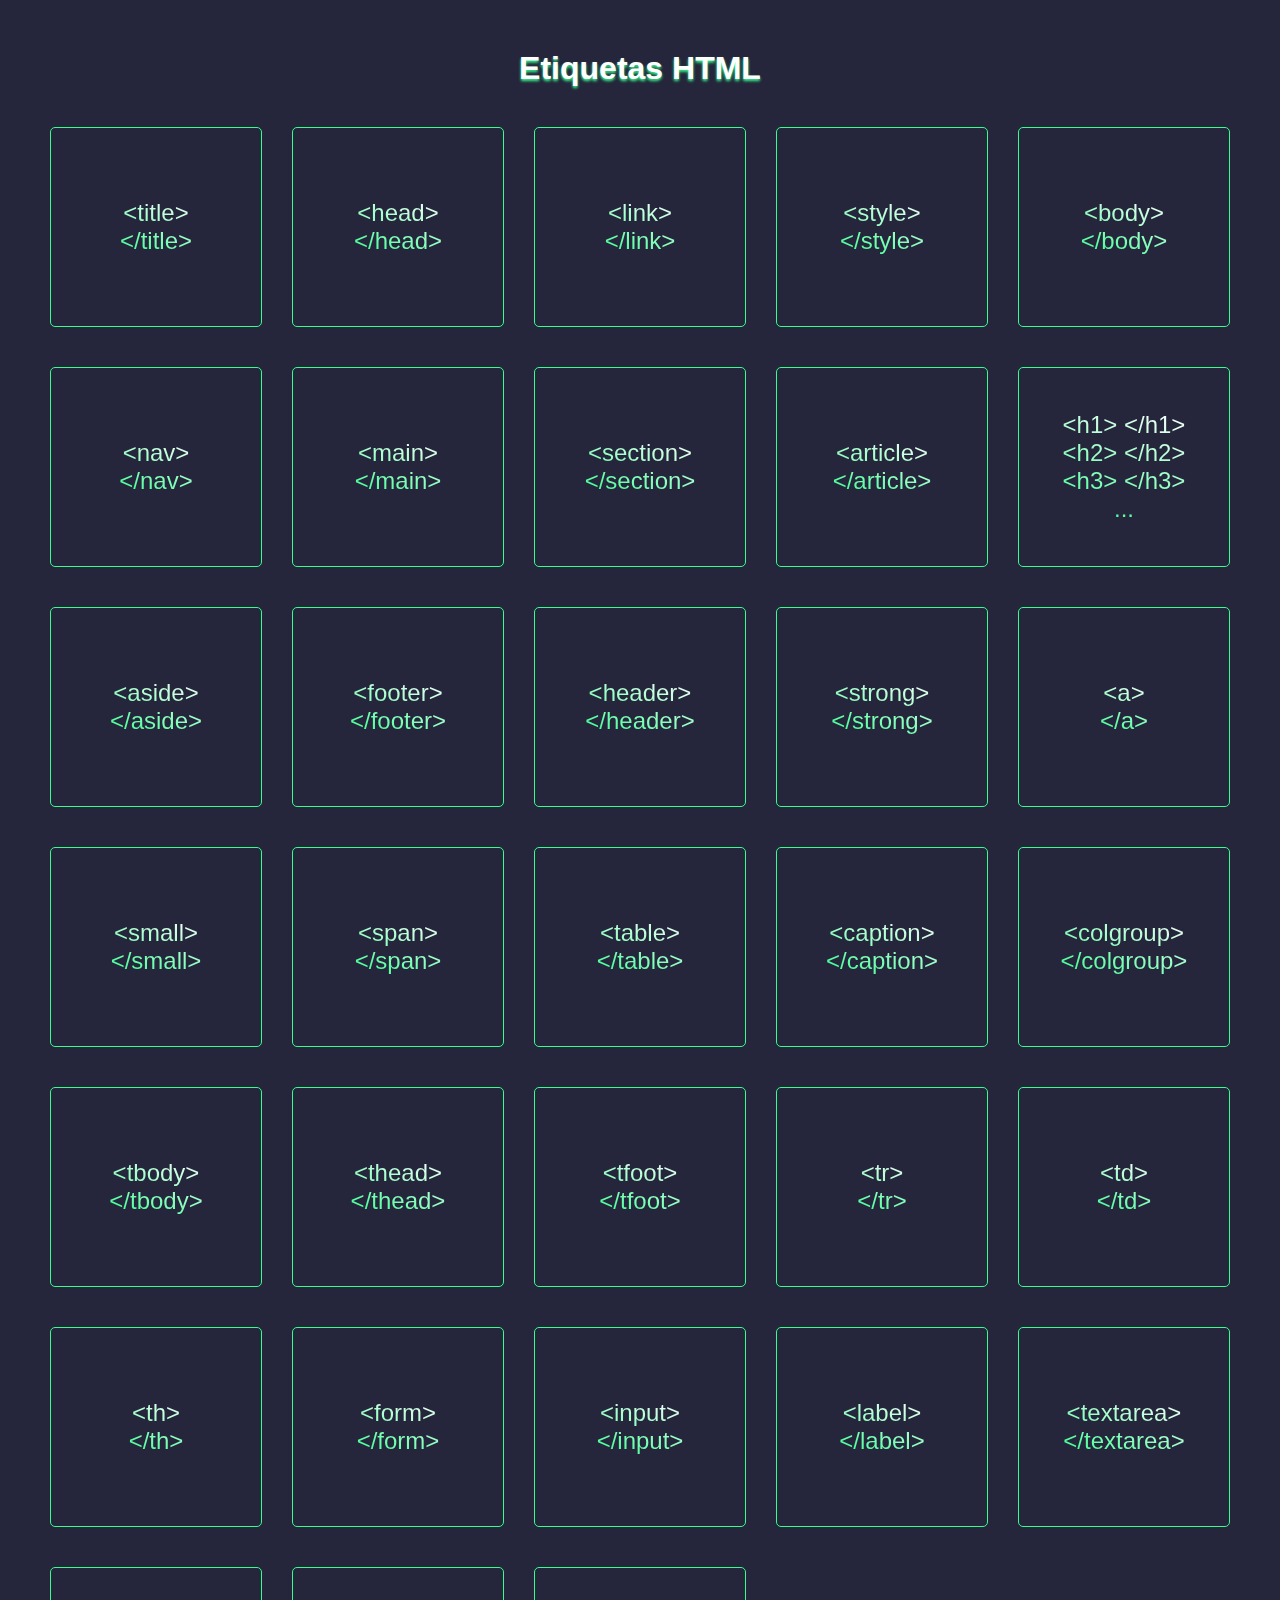
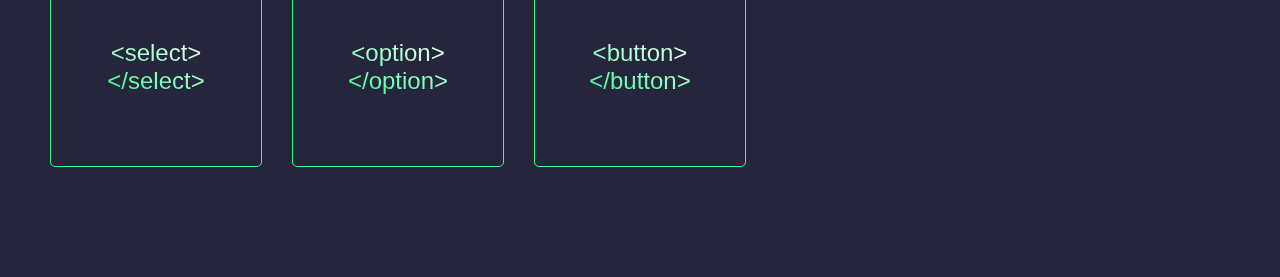
<file: index.html>
<!DOCTYPE html>
<html lang="en">
<head>
    <meta charset="UTF-8">
    <meta name="viewport" content="width=device-width, initial-scale=1.0">
    <title>Time Line</title>
    <link rel="stylesheet" href="./style.css">
</head>
<body>
    <main class="container">
        <h1>Etiquetas HTML</h1>

        <section>
            <article><span>&lt;title&gt;<br> &lt;/title&gt;</span></article>
            <article><span>&lt;head&gt;<br>&lt;/head&gt;</span></article>
            <article><span>&lt;link&gt;<br>&lt;/link&gt;</span></article>
            <article><span>&lt;style&gt;<br>&lt;/style&gt;</span></article>
            <article><span>&lt;body&gt;<br>&lt;/body&gt;</span></article>
            <article><span>&lt;nav&gt;<br>&lt;/nav&gt;</span></article>
            <article><span>&lt;main&gt;<br>&lt;/main&gt;</span></article>
            <article><span>&lt;section&gt;<br>&lt;/section&gt;</span></article>
            <article><span>&lt;article&gt;<br>&lt;/article&gt;</span></article>
            <article><span>&lt;h1&gt; &lt;/h1&gt;<br>&lt;h2&gt; &lt;/h2&gt;<br>&lt;h3&gt; &lt;/h3&gt;<br>...</span></article>
            <article><span>&lt;aside&gt;<br>&lt;/aside&gt;</span></article>
            <article><span>&lt;footer&gt;<br>&lt;/footer&gt;</span></article>
            <article><span>&lt;header&gt;<br>&lt;/header&gt;</span></article>
            <article><span>&lt;strong&gt;<br>&lt;/strong&gt;</span></article>
            <article><span>&lt;a&gt;<br>&lt;/a&gt;</span></article>
            <article><span>&lt;small&gt;<br>&lt;/small&gt;</span></article>
            <article><span>&lt;span&gt;<br>&lt;/span&gt;</span></article>
            <article><span>&lt;table&gt;<br>&lt;/table&gt;</span></article>
            <article><span>&lt;caption&gt;<br>&lt;/caption&gt;</span></article>
            <article><span>&lt;colgroup&gt;<br>&lt;/colgroup&gt;</span></article>
            <article><span>&lt;tbody&gt;<br>&lt;/tbody&gt;</span></article>
            <article><span>&lt;thead&gt;<br>&lt;/thead&gt;</span></article>
            <article><span>&lt;tfoot&gt;<br>&lt;/tfoot&gt;</span></article>
            <article><span>&lt;tr&gt;<br>&lt;/tr&gt;</span></article> 
            <article><span>&lt;td&gt;<br>&lt;/td&gt;</span></article>
            <article><span>&lt;th&gt;<br>&lt;/th&gt;</span></article>
            <article><span>&lt;form&gt;<br>&lt;/form&gt;</span></article>
            <article><span>&lt;input&gt;<br>&lt;/input&gt;</span></article>
            <article><span>&lt;label&gt;<br>&lt;/label&gt;</span></article>
            <article><span>&lt;textarea&gt;<br>&lt;/textarea&gt;</span></article>
            <article><span>&lt;select&gt;<br>&lt;/select&gt;</span></article>
            <article><span>&lt;option&gt;<br>&lt;/option&gt;</span></article>
            <article><span>&lt;button&gt;<br>&lt;/button&gt;</span></article>

        </section>
    </main>
</body>
</html>
</file>
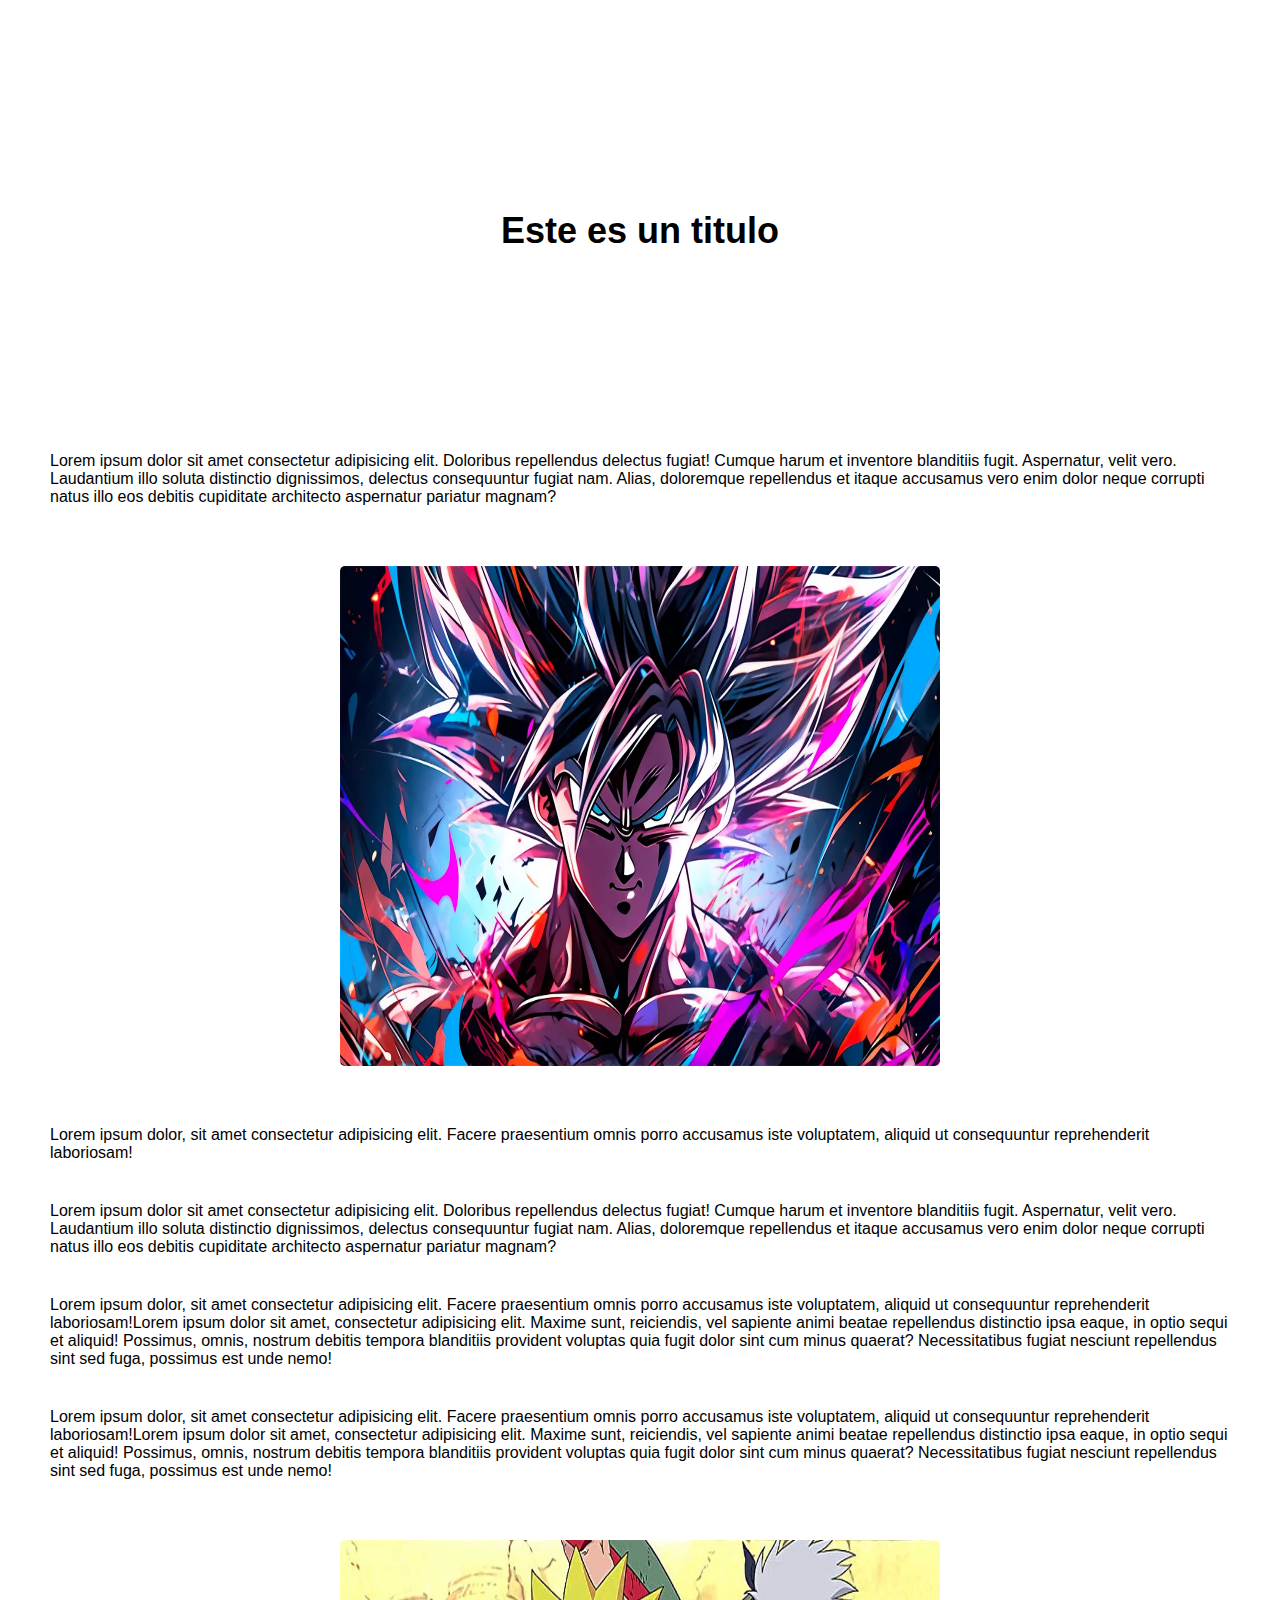
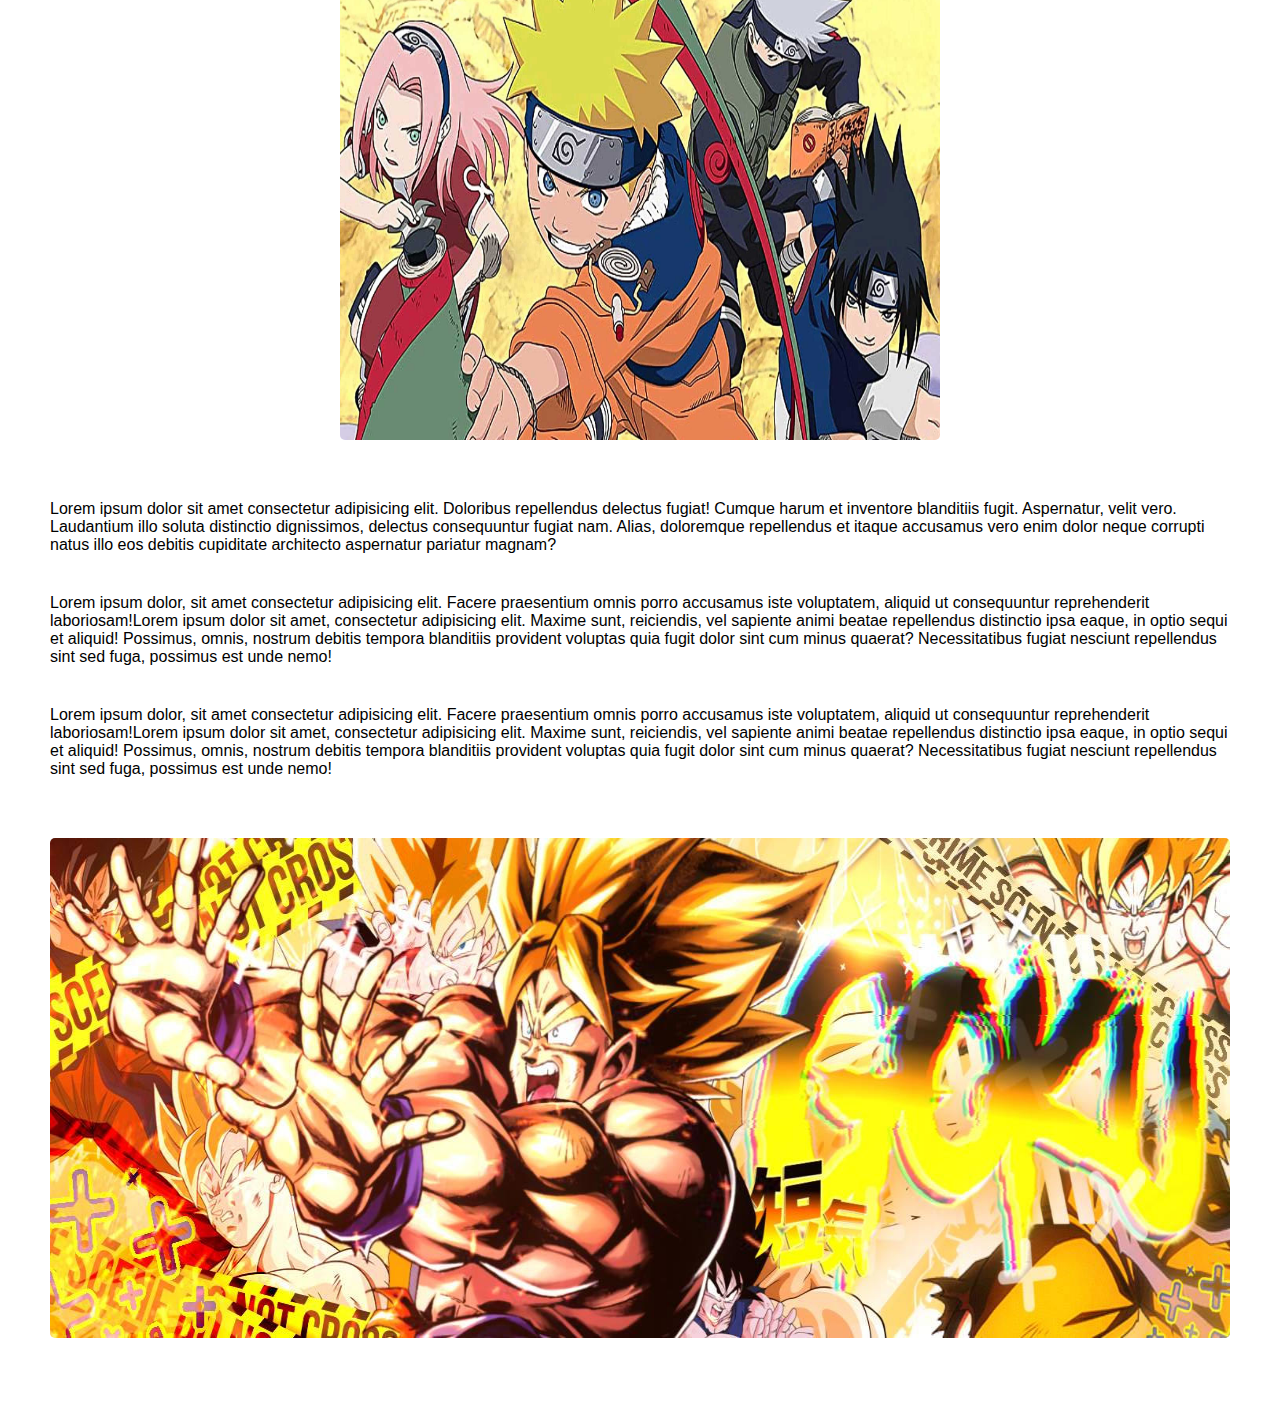
<file: index-timeline.html>
<!DOCTYPE html>
<html lang="en">
<head>
    <meta charset="UTF-8">
    <meta name="viewport" content="width=device-width, initial-scale=1.0">
    <title>CSS scroll</title>
    <link rel="stylesheet" href="./style-timeline.css">
</head>
<body>
    <main class="container">
        <h1>Este es un titulo</h1>

        <section>
            <article>
                <p>Lorem ipsum dolor sit amet consectetur adipisicing elit. Doloribus repellendus delectus fugiat! Cumque harum et inventore blanditiis fugit. Aspernatur, velit vero. Laudantium illo soluta distinctio dignissimos, delectus consequuntur fugiat nam. Alias, doloremque repellendus et itaque accusamus vero enim dolor neque corrupti natus illo eos debitis cupiditate architecto aspernatur pariatur magnam?</p>
            </article> 

            <article>
                <figure>
                    <img class="" src="./assets/goku-colores.webp" alt="imagen de goku" width="600px" height="500px">
                </figure>
            </article>

            <article>
                <p>Lorem ipsum dolor, sit amet consectetur adipisicing elit. Facere praesentium omnis porro accusamus iste voluptatem, aliquid ut consequuntur reprehenderit laboriosam!</p>
            </article>
        </section>

        <section>
            <article>
                <p>Lorem ipsum dolor sit amet consectetur adipisicing elit. Doloribus repellendus delectus fugiat! Cumque harum et inventore blanditiis fugit. Aspernatur, velit vero. Laudantium illo soluta distinctio dignissimos, delectus consequuntur fugiat nam. Alias, doloremque repellendus et itaque accusamus vero enim dolor neque corrupti natus illo eos debitis cupiditate architecto aspernatur pariatur magnam?</p>
            </article> 

            <article>
                <p>Lorem ipsum dolor, sit amet consectetur adipisicing elit. Facere praesentium omnis porro accusamus iste voluptatem, aliquid ut consequuntur reprehenderit laboriosam!Lorem ipsum dolor sit amet, consectetur adipisicing elit. Maxime sunt, reiciendis, vel sapiente animi beatae repellendus distinctio ipsa eaque, in optio sequi et aliquid! Possimus, omnis, nostrum debitis tempora blanditiis provident voluptas quia fugit dolor sint cum minus quaerat? Necessitatibus fugiat nesciunt repellendus sint sed fuga, possimus est unde nemo!</p>

                <p>Lorem ipsum dolor, sit amet consectetur adipisicing elit. Facere praesentium omnis porro accusamus iste voluptatem, aliquid ut consequuntur reprehenderit laboriosam!Lorem ipsum dolor sit amet, consectetur adipisicing elit. Maxime sunt, reiciendis, vel sapiente animi beatae repellendus distinctio ipsa eaque, in optio sequi et aliquid! Possimus, omnis, nostrum debitis tempora blanditiis provident voluptas quia fugit dolor sint cum minus quaerat? Necessitatibus fugiat nesciunt repellendus sint sed fuga, possimus est unde nemo!</p>
            </article>

            <article>
                <figure>
                    <img class="img-naruto" src="./assets/naruto.jpg" alt="imagen de naruto" width="600px" height="500px">
                </figure>
            </article>
        </section>

        <section>
            <article>
                <p>Lorem ipsum dolor sit amet consectetur adipisicing elit. Doloribus repellendus delectus fugiat! Cumque harum et inventore blanditiis fugit. Aspernatur, velit vero. Laudantium illo soluta distinctio dignissimos, delectus consequuntur fugiat nam. Alias, doloremque repellendus et itaque accusamus vero enim dolor neque corrupti natus illo eos debitis cupiditate architecto aspernatur pariatur magnam?</p>
            </article> 

            <article>
                <p>Lorem ipsum dolor, sit amet consectetur adipisicing elit. Facere praesentium omnis porro accusamus iste voluptatem, aliquid ut consequuntur reprehenderit laboriosam!Lorem ipsum dolor sit amet, consectetur adipisicing elit. Maxime sunt, reiciendis, vel sapiente animi beatae repellendus distinctio ipsa eaque, in optio sequi et aliquid! Possimus, omnis, nostrum debitis tempora blanditiis provident voluptas quia fugit dolor sint cum minus quaerat? Necessitatibus fugiat nesciunt repellendus sint sed fuga, possimus est unde nemo!</p>

                <p>Lorem ipsum dolor, sit amet consectetur adipisicing elit. Facere praesentium omnis porro accusamus iste voluptatem, aliquid ut consequuntur reprehenderit laboriosam!Lorem ipsum dolor sit amet, consectetur adipisicing elit. Maxime sunt, reiciendis, vel sapiente animi beatae repellendus distinctio ipsa eaque, in optio sequi et aliquid! Possimus, omnis, nostrum debitis tempora blanditiis provident voluptas quia fugit dolor sint cum minus quaerat? Necessitatibus fugiat nesciunt repellendus sint sed fuga, possimus est unde nemo!</p>
            </article>

            <article>
                <figure>
                    <img class="img-banner" src="./assets/goku_banner.jpg" alt="imagen de naruto" width="100%" height="500px">
                </figure>
            </article>
        </section>
        
    
       
    </main>
    
    <script type="module" src="./app.js"></script>
</body>
</html>
</file>
<file: style.css>
*{
    padding: 0;
    margin: 0;
    box-sizing: border-box;
    font-family: Arial, Helvetica, sans-serif;
}
 
.container { 
    font-size: 16px; 
    padding: 10px 50px;  
    background-color: #25253b;
    scroll-behavior: smooth;

    & h1 {
        color: #fff;
        text-shadow: 0px 2px 3px rgba(51, 255, 140, 1);
        text-align: center;
        margin: 40px 0px;
    }

    & section {
        display: grid;
        grid-template-columns: repeat(auto-fill, minmax(200px, 1fr));
        grid-auto-rows: minmax(200px, 1fr);
        gap: 40px 30px;
        margin-bottom: 100px;
    }
    

    & article{ 
        padding: 20px;
        border-radius: 5px; 
        border: 1px solid #33ff8c;  
        display: flex;
        justify-content: center;
        align-items: center; 
        color: aliceblue; 
        font-size: 1.5rem;
        text-align: center;

        & span {

            background: linear-gradient(20deg, #33ff8c, #fff); 
            /* -webkit-text-fill-color: transparent;
            -webkit-background-clip: text; 
            👇 es lo mismo
            */
            background-clip: text;
            color: transparent;
        }
    } 
}

 
article{
    view-timeline-name: --article;
    --time-animation:  500ms;
    animation: show var(--time-animation) ease-in-out  both; 
    animation-timeline: view(y);
    animation-range: entry 80% cover 50%;
}
 
@keyframes show{
    from{
        opacity: 0;
        scale: 0.5;
        box-shadow: 0;
    }
    to{
        opacity: 1;
        scale: 1; 
        box-shadow: -1px -3px 16px -2px rgba(51, 255, 140, 1); 
    }
}
</file>
<file: style-timeline.css>
*{
    padding: 0;
    margin: 0;
    box-sizing: border-box;
    font-size: 16px;
    font-family: Arial, Helvetica, sans-serif;
}
 
.container {
    padding: 10px 50px;

    h1{
        text-align: center;
        font-size: 36px;
        margin-top: 200px;
        margin-bottom: 200px;
    }

    & section p {
        margin-bottom: 40px;
    }
}

figure{
    display: flex;
    justify-content: center;
    align-items: center;
    margin: 60px 0px; 

    /*& :is(img) {*/
    & img {
        view-timeline-name: --image; 
        animation: fade ease-in 500ms both;
        animation-timeline: view(y);
        animation-range: entry 50% cover 50%;
        border-radius: 5px;
    }
}
.img-naruto {
    --size-width: 600px;
}
.img-banner {
    --size-width: 100%;
}
@keyframes fade {
    from{
        opacity: 0; 
        transform: translateY(100px); 
        scale: 0.5;
    }
    to{
        opacity: 1;
        transform: translateY(0); 
        scale: 1;
    }
}
</file>
